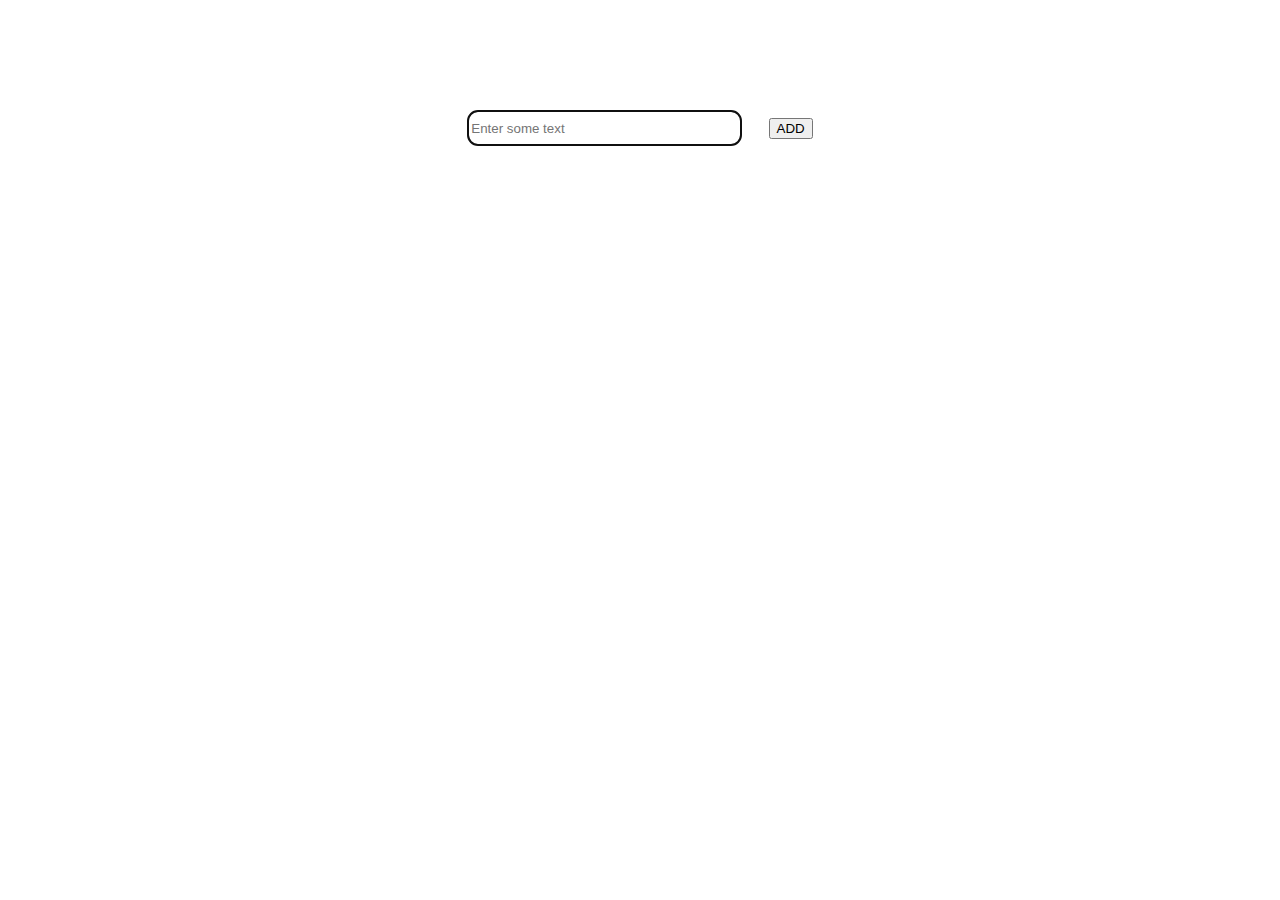
<file: index.html>
<!DOCTYPE html>
<html>
<head>

    <meta charset='utf-8'>
    <meta http-equiv='X-UA-Compatible' content='IE=edge'>
    <title>ToDo APP</title>
    <meta name='viewport' content='width=device-width, initial-scale=1'>
    <link rel='stylesheet' type='text/css' media='screen' href='toto.css'>
</head>

<!-- //index.html
//toto.js -->

<body>
    
    <div>
        
        <div class="container">
        <input type="text" id="inputBox"  placeholder="Enter some text">
        <button value='submit' id="btn">ADD</button>
        </div>

        <div id="taskContainer">
            
        </div>
    
    </div>

    <!-- <script>
         let taskContainer= document.getElementById('taskContainer');

        let div=document.createElement('div')

        div.innerText='Task1'

        taskContainer.append(div); 

        div.setAttribute('class','task')

    let input=document.getElementById('inputBox');

    console.log(div)
    
    console.log(input.setAttribute('type','date')) 

   </script>  -->
    <script src="./toto.js"> </script>
</body>
</html>
</file>
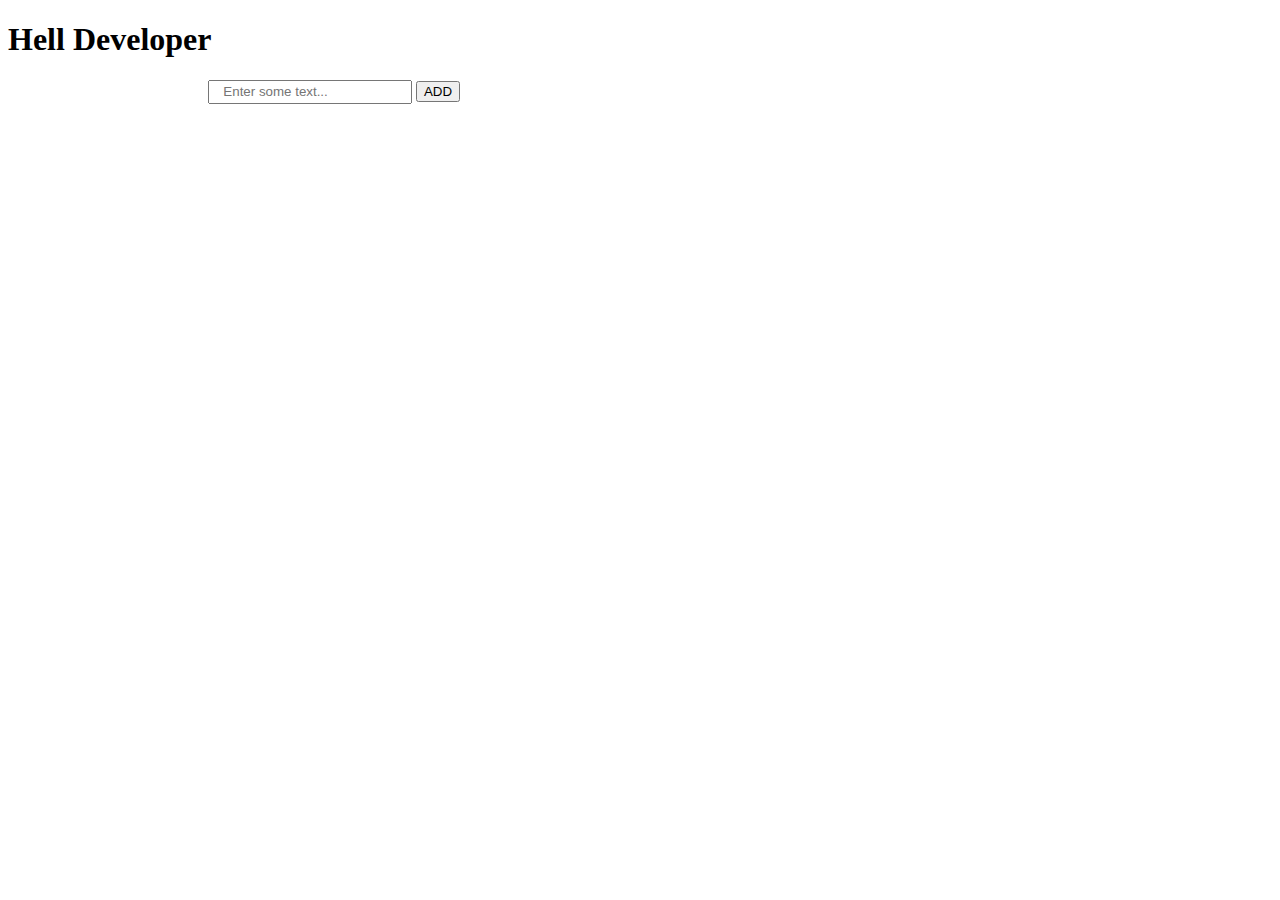
<file: practice.html>
<!DOCTYPE html>
<html>
<head>
    <meta charset='utf-8'>
    <meta http-equiv='X-UA-Compatible' content='IE=edge'>
    <title>practice</title>
    <meta name='viewport' content='width=device-width, initial-scale=1'>
    <style>
        
        #inputBox{
            margin-left: 15em;
            width: 13em;
            padding: 0em 1em;
            height: 1.5em;
        }
        .task{
            border:2px solid green;
            margin:10px;
            cursor: pointer;
            padding:10px;
            text-align:center;
            width:25em;
            transition: 1s;
            border-radius: 10px;
        }
        #taskContainer{
            margin-left: 11em;
        }
        .completed{

            border-color:tomato;
            text-decoration:line-through;
            opacity:0.3
        }
    </style>
</head>
<body>
    <h1>Hell Developer</h1>


    <input id='inputBox' placeholder="Enter some text...">
    <button id="btn" value="submit">ADD</button>
    <!-- <button id="console"> console</button> -->

    <div id="taskContainer">
       
    </div>
    <script>

//?-------------------==17 VIDEO DOM ==------------------------
        // let div=document.createElement('div');
        // div.innerText='suresh'

        // let task=document.getElementById('task');
        // console.log(task);
        // task.append(div)

        // div.setAttribute('class','taskNew')

        // div.style.backgroundColor='red'

        // console.log(div.style.backgroundColor);


        // console.log(div.getAttribute('class'));

//?---------------------==18 VIDEO EVEN HANDLER---------------------------------


//         let inputBox=document.getElementById('inputBox')

//         // inputBox.onkeydown=keyValue;
//         inputBox.addEventListener("click",keyValue)

//         console.log(inputBox)


//    function keyValue(e){

//             console.log(e.key);
//             console.log('working...')
//         }

        //=========================GLOBAL METHOD===============================
//!---------------------===WINDOW AND SCROLL===--------------------------------

        // 1) scroll
        // 2) resize
        // window.addEventListener('resize',function(event){
        //     console.log('Window resize working.....');
        //     console.log(event.target.outerWidth);
        // })


        const addBtn=document.getElementById('btn');
        const inputBox=document.getElementById('inputBox');
        const taskContainer= document.getElementById('taskContainer')
        const console= document.getElementById('console')
        const localStoragevalue=[]
        

        addBtn.addEventListener('click',addTask)
        inputBox.addEventListener('keyup',inputHandler)
      

        

        
        function handleRomover(){
            
            this.remove()
            let valueRemover=this.getAttribute('id')

            for(var i=0;i<localStoragevalue.length;i++)
            {
                const matchValue=localStoragevalue[i]
                if((valueRemover).toString()==(matchValue.id).toString())
                {
                    localStoragevalue.splice(i,1);
                }
            }

            storageSession()

        }

        function evenHandler(){
          
            this.classList.toggle("completed");
            
            let idValue=this.getAttribute('id')
            let refreshValue=this.id
            // console.log(refreshValue)
            

            for(var i=0;i<localStoragevalue.length;i++)
            {
                const check=localStoragevalue[i]
                
                if((idValue).toString()===(check.id).toString())
                {
                
                    check.isCompleted=!check.isCompleted
                 
                }

            }

            storageSession()
            

        }
        // function addStyle(element,styles){
            
        //     const stylesObj=Object.keys(styles)
        //     for(var i=0;i<stylesObj.length;i++)
        //     {
        //         element.style[stylesObj[i]]=styles[stylesObj[i]]
        //     }
            
            
        // }
        //!-------put style tag insaid--------------------
        
        // const styleObj={
        //     border:'2px solid green',
        //     cursor:'pointer',
        //     margin:'10px',
        //     padding:'10px',
        //     textAlign:'center'
        // }
       
        
            function getItem(){

                let task=localStorage.getItem('task')
                if(!task){
                    return;
                }

                task=JSON.parse(task)
                for(var index in task)
                {
                    let store=task[index]
                    displayElement(store.value,store.isCompleted,store.id);
                    localStoragevalue.push(task[index])
                }

            }
            getItem()


        function displayElement(inputValue,isCompleted,Id){
      //* create the new element
            const newElement=document.createElement('div')
                //* new element insaid assagn the value
            newElement.innerText=inputValue;
                     
            //* new element style -------------------
            //addStyle(newElement,styleObj)evenHandler


        if(isCompleted){
            newElement.setAttribute('class','task completed'); 
            newElement.setAttribute('id',Id);
        }else{
            newElement.setAttribute('class','task')
            newElement.setAttribute('id',Id)
        }
            newElement.addEventListener('click',evenHandler)
            newElement.addEventListener('dblclick',handleRomover)

            //* newElement append the taskContainer
            taskContainer.append(newElement)
        }

        function storageSession(){
            
            localStorage.setItem('task',JSON.stringify(localStoragevalue))
            
            // console.log(typeof(inputValue))
        }

        function addTask(){

            const inputValue=(inputBox.value).trim('')
            //*AVOID EMPTY VALUE 
            
            if(inputValue.length===0) return alert('Please Enter the Value');

          //!-------unique id----------------------
            const year=new Date().getFullYear().toString()
            const month=new Date().getMonth().toString()
            const date= new Date().getDate().toString()
            const minutes=new Date().getMinutes().toString()
            const seconds=new Date().getSeconds().toString()
            const milliSeconds=new Date().getMilliseconds().toString()

            const compine = year+month+date+minutes+seconds+milliSeconds
            const obj={}
            obj.value=inputValue;
            obj.isCompleted=false;
            obj.id=Math.random()+compine
            
            localStoragevalue.push(obj);
            
            storageSession()
            
            displayElement(inputValue,false,Id)
           
        }

       //input Enter ana value console aka 
       function inputHandler(e){
        if(e.keyCode==13)
        {
            addTask();
        }
       }

//!-----------------==Session and Local Storage==-------------------------------------

    //    console.log(window.sessionStorage)

    //    sessionStorage.setItem('name','suresh');
    //    sessionStorage.setItem('age','21')

    //    const name=sessionStorage.getItem('name');
    //    const age=sessionStorage.getItem('age')
    //    console.log(name)
    //    console.log(age)

    //   localStorage.setItem('name','pranav');
    //   localStorage.setItem('age','21')
    //   const frdname=localStorage.getItem('name');
    //    const frdage=localStorage.getItem('age')
    //    console.log(frdname)
    //    console.log(frdage)

    //************************Cookies********************************************


       


    //    console.log(new Date(2023, 11 ,17).toUTCString())
    //    const expires=(new Date(2023, 11 ,17).toUTCString())
    //    document.cookie='name=suresh;expires='+expires;
    //    document.cookie=`age=21;expires=${expires}`

    //    sessionStorage.setItem('name','suresh');

    //    localStorage.setItem('akash',21)
    //    localStorage.removeItem()







    </script>
</body>
</html>
</file>
<file: toto.css>
.container{
    display: flex;
    align-items: center;
    justify-content: center;
    width: 100%;
    height: 15em;
}
.completed{

    border-color:tomato;
    text-decoration:line-through;
    opacity:0.3
}
#taskContainer{
    margin-left:25em;
}

#inputBox{
    height: 30px;
    width: 20em;
    border-radius: 10px;
}

#inputBox:active{
    border-color:pink;
    color:red;
}
#inputBox:hover{
    border-color:rgb(255, 254, 192);
   
}
#inputBox:visited{
    border-color:rgb(192, 214, 255);
    color:rgb(255, 0, 242);
}

#btn{
    margin-left:2em;
}



.task{
    border:2px solid green;
    margin:10px;
    cursor: pointer;
    padding:10px;
    text-align:center;
    width:25em;
    transition: 1s;
    border-radius: 10px;
}
</file>
